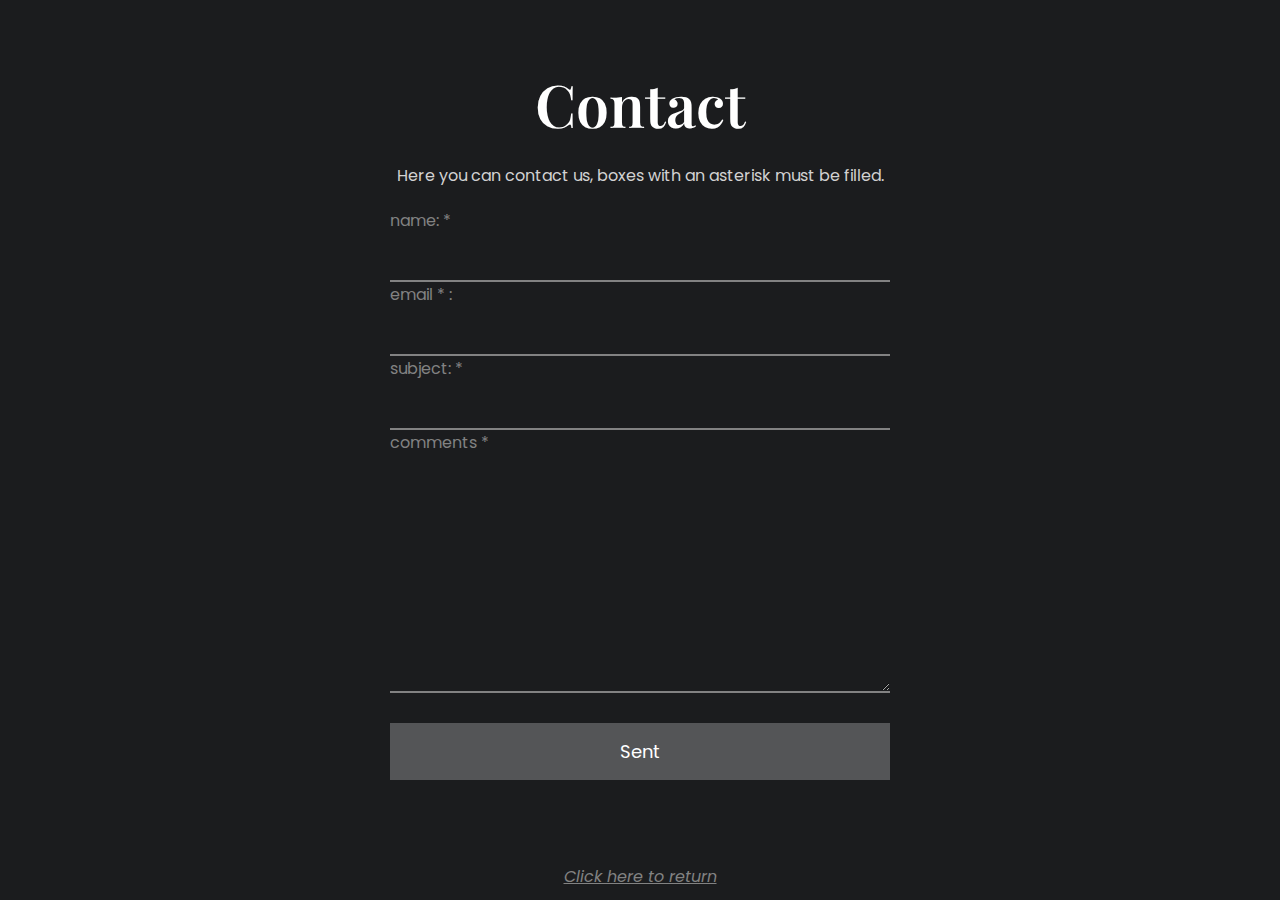
<file: Contact.html>
<!DOCTYPE html>
<html lang="en">
<head>
    <meta charset="UTF-8">
    <meta http-equiv="X-UA-Compatible" content="IE=edge">
    <meta name="viewport" content="width=device-width, initial-scale=1.0">
    <title>Contact</title>
    <link href="https://fonts.googleapis.com/css2?family=Playfair+Display:wght@600&family=Poppins&display=swap" rel="stylesheet">
    <link rel="stylesheet" href="style.css">
</head>
<body>
    <div class="container">
        <h1>Contact</h1>
        <p>Here you can contact us, boxes with an asterisk must be filled.</p>
        <form action="mail.php" method="POST">
            <label for="name">name: *</label>
            <input type="text" name="name" id="name" required>
            <label for="email">email * :</label>
            <input type="email" name="email" id="email" required>
            <label for="subject">subject: * </label>
            <input type="text" name="subject" id="subject" required>
            <label for="message">comments *</label>
            <textarea name="message" cols="30" rows="8" required></textarea>
            <input type="submit" value="Sent" required>
        </form>
    </div>
    <p><a href="index.html">Click here to return</a></p>
</body>
</html>
</file>
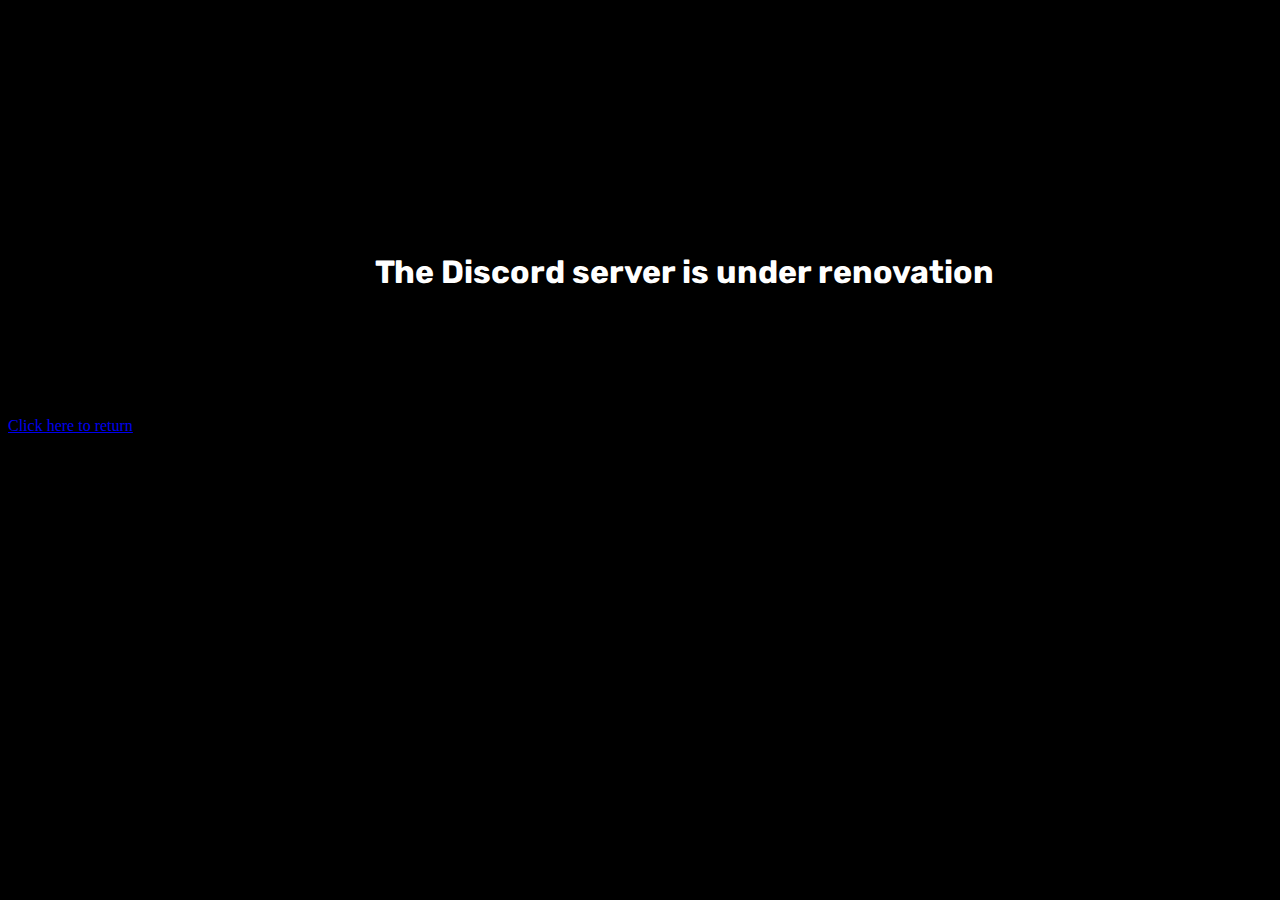
<file: discord.html>
<head>


  <title>Discrod server</title>

  <meta charset="UTF-8">

  <link href="discord.css" rel="stylesheet">

  <script> </script>


  <style>
    @import url('https://fonts.googleapis.com/css2?family=Rubik:wght@300&display=swap');
  </style>


</head>
<body>

    <div><h1>The Discord server is under renovation</h1></div>
    <p><a href="index.html">Click here to return</a></p>


</body>

</html>
</file>
<file: style.css>
* {
    margin: 0;
    padding: 0;
    box-sizing: border-box;
}

body {
    background: #1b1c1e;
    text-align: center;
}

h1 {
    font-family: 'Playfair Display',
        serif;
    font-size: 59px;
    color: white;
    font-weight: 600;
    padding-bottom: 20px;
}

p {
    color: #d2d2d2;
}

p,
input,
textarea,
label {
    font-family: 'Poppins',
        sans-serif;
}

.container {
    max-width: 1320px;
    margin: 0 auto;
    padding: 5%;
}

form {
    max-width: 500px;
    margin: 0 auto;
    text-align: left;
    padding: 20px 0;
}

input,
textarea,
label {
    display: block;
    margin: 0 auto;
    width: 100%;
    color: #828282;
}

input,
textarea {
    background-color: transparent;
    border: 0;
    border-bottom: 2px solid #828282;
}

input[type=submit] {
    background-color: #545557;
    padding: 15px 0;
    color: white;
    font-size: 18px;
    border-bottom: none;
    margin-top: 30px;
    cursor: pointer;
    transition: all .3s ease;
}

input[type=submit]:hover {
    background: #FFF;
    color: #1b1c1e;
}

input,
textarea {
    color: white;
    font-size: 18px;
    padding: 10px;
}

input:focus,
textarea:focus {
    outline: 1px solid #828282;
}

a {
    color: #828282;
    font-style: italic;
}

a:hover {
    color: #fff;
}
</file>
<file: discord.css>
body{
    
    background-color: black;
}

div {
    font-family: Rubik;
    color: white;
    margin-left: 29%;
    margin-bottom: 10%;
    margin-top: 20%;

       }
</file>
